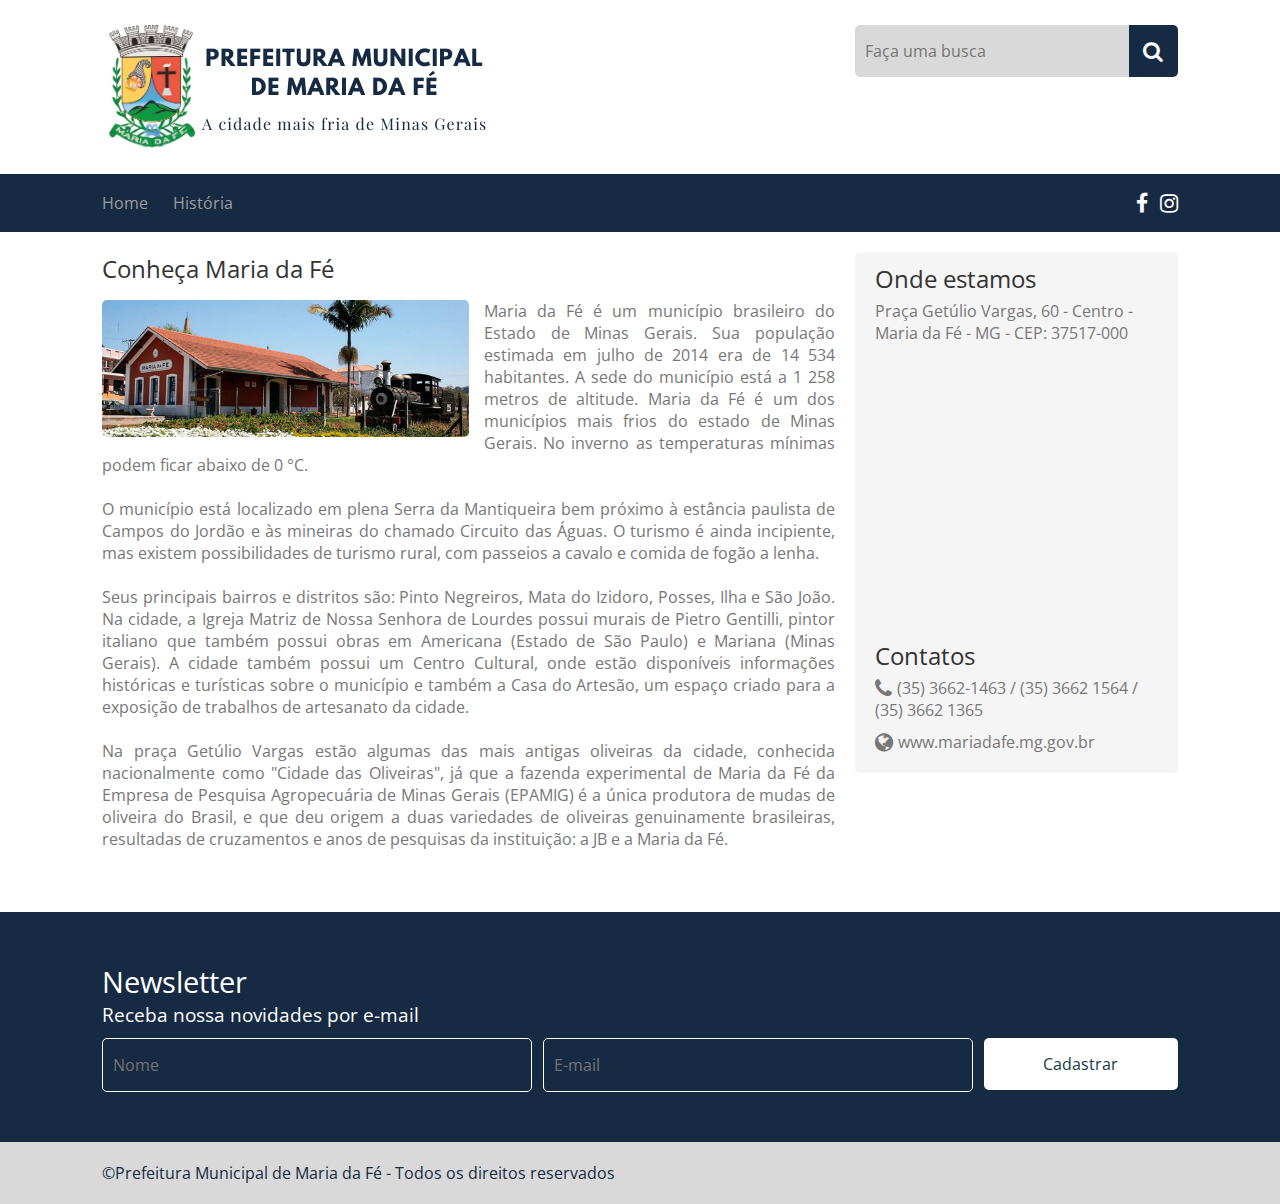
<file: index.html>
<!DOCTYPE html>
<html lang="pt-br">
	<head>
		<title>Maria da Fé/MG</title>
		<meta charset="utf-8">
		<link rel="stylesheet" href="css/style.css">
		<link rel="stylesheet" href="https://maxcdn.bootstrapcdn.com/font-awesome/4.5.0/css/font-awesome.min.css">
		<link href="https://fonts.googleapis.com/css2?family=Open+Sans" rel="stylesheet" type="text/css"> 
	</head>
	<body>
		<header class="cabecalho">
			<h1 class="logo">
				<a href="index.html" title="Maria da Fé/MG">Maria da Fé/MG</a>
			</h1>
			<form method="post">
				<input type="text" placeholder="Faça uma busca">
					<button><i class="fa fa-search fa-lg"></i></button>
			</form>
		</header>


         <nav class="menu">
            <ul>
            	<li><a href="index.html">Home</a></li>
            	<li><a href="historia.html">História</a></li>
            </ul>

        <div class="social-icons">
			<a href="https://www.facebook.com/prefeiturademariadafe" class="btn-facebook"><i class="fa fa-facebook fa-lg"></i></a>
			<a href="https://www.instagram.com/prefeitura_mariadafe/?hl=pt" class="btn-instagram"><i class="fa fa-instagram fa-lg"></i></a>
	    </div>

        </nav>
        	<main class="principal">
	       		<article class="sobre">
		  			<h2>Conheça Maria da Fé</h2>
		    		<img src="img/Maria_da_Fe_Centro_Cultural.jpg" alt="Centro Cultural de Maria da Fé">
					<p>Maria da Fé é um município brasileiro do Estado de Minas Gerais. Sua população estimada em julho de 2014 era de 14 534 habitantes. A sede do município está a 1 258 metros de altitude. Maria da Fé é um dos municípios mais frios do estado de Minas Gerais. No inverno as temperaturas mínimas podem ficar abaixo de 0 °C.
					<br><br>
					O município está localizado em plena Serra da Mantiqueira bem próximo à estância paulista de Campos do Jordão e às mineiras do chamado Circuito das Águas. O turismo é ainda incipiente, mas existem possibilidades de turismo rural, com passeios a cavalo e comida de fogão a lenha.<br><br>
					Seus principais bairros e distritos são: Pinto Negreiros, Mata do Izidoro, Posses, Ilha e São João. Na cidade, a Igreja Matriz de Nossa Senhora de Lourdes possui murais de Pietro Gentilli, pintor italiano que também possui obras em Americana (Estado de São Paulo) e Mariana (Minas Gerais). A cidade também possui um Centro Cultural, onde estão disponíveis informações históricas e turísticas sobre o município e também a Casa do Artesão, um espaço criado para a exposição de trabalhos de artesanato da cidade.
					<br><br>
					Na praça Getúlio Vargas estão algumas das mais antigas oliveiras da cidade, conhecida nacionalmente como "Cidade das Oliveiras", já que a fazenda experimental de Maria da Fé da Empresa de Pesquisa Agropecuária de Minas Gerais (EPAMIG) é a única produtora de mudas de oliveira do Brasil, e que deu origem a duas variedades de oliveiras genuinamente brasileiras, resultadas de cruzamentos e anos de pesquisas da instituição: a JB e a Maria da Fé.
					<br> <br>
             	</article>

             	<aside class="onde-estamos">
		 			<h2>Onde estamos</h2>
		    		<p>Praça Getúlio Vargas, 60 - Centro - Maria da Fé - MG - CEP: 37517-000</p>
		   			<iframe src="https://www.google.com/maps/embed?pb=!1m18!1m12!1m3!1d3691.210881384014!2d-45.37596368587481!3d-22.30786298531964!2m3!1f0!2f0!3f0!3m2!1i1024!2i768!4f13.1!3m3!1m2!1s0x0%3A0x12d5f6875cafa5d6!2sPrefeitura%20Municipal%20de%20Maria%20da%20F%C3%A9!5e0!3m2!1spt-BR!2sbr!4v1596936971014!5m2!1spt-BR!2sbr" width="600" height="450" frameborder="0" style="border:0;" allowfullscreen="" aria-hidden="false" tabindex="0"></iframe>

	        		<h2> Contatos </h2>
		   			<ul>
						<li> <i class="fa fa-phone fa-lg"></i>(35) 3662-1463 / (35) 3662 1564 / (35) 3662 1365</li>
						<li> <i class="fa fa-globe fa-lg"></i>www.mariadafe.mg.gov.br</li>
		   			</ul>
		  		</aside>			   
        	</main>

         	<section class="newsletter">
				<h3>Newsletter</h3>
				<p>Receba nossa novidades por e-mail</p>
				<form method="post">
					<input type="text" placeholder="Nome">
					<input type="email" placeholder="E-mail">
					<button> Cadastrar </button>
				</form>
		 	</section>

     		<footer class="rodape">
				<p>©Prefeitura Municipal de Maria da Fé - Todos os direitos reservados</p>
   			</footer>
	</body>
</html>
</file>
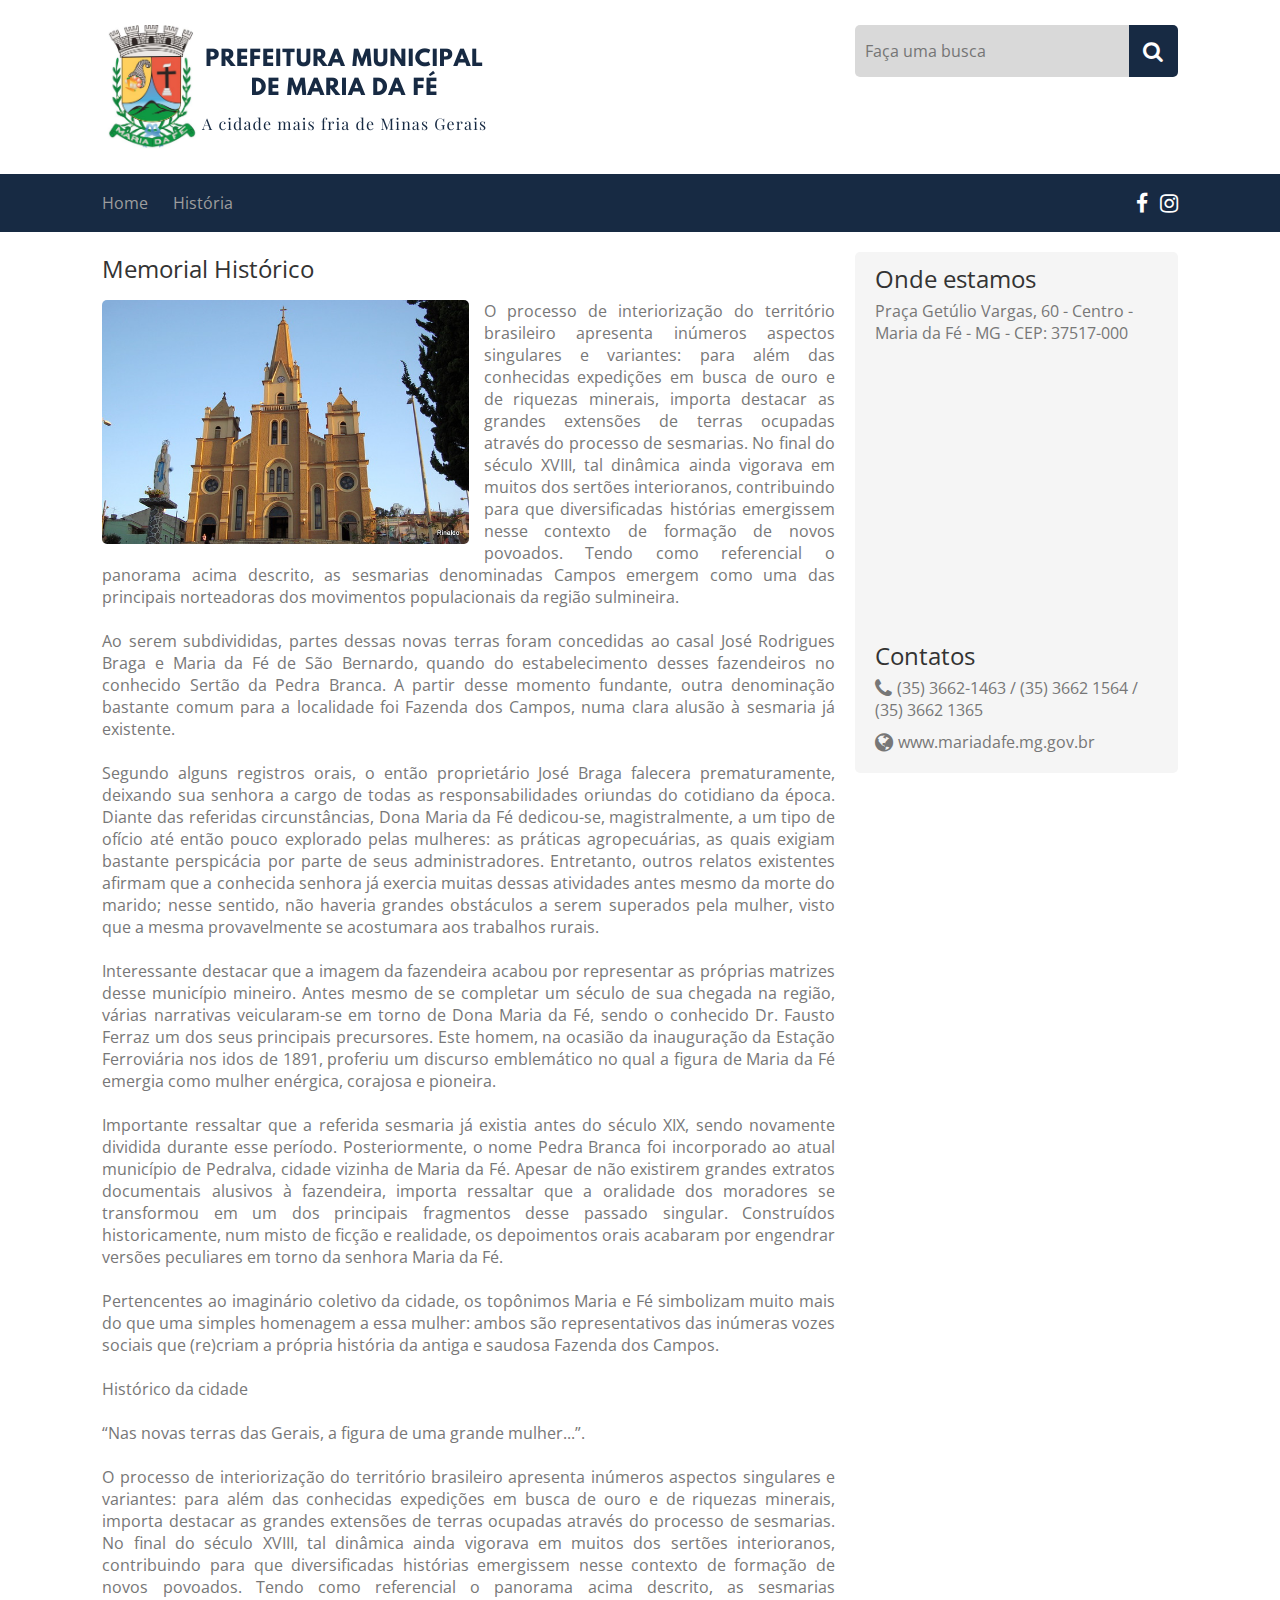
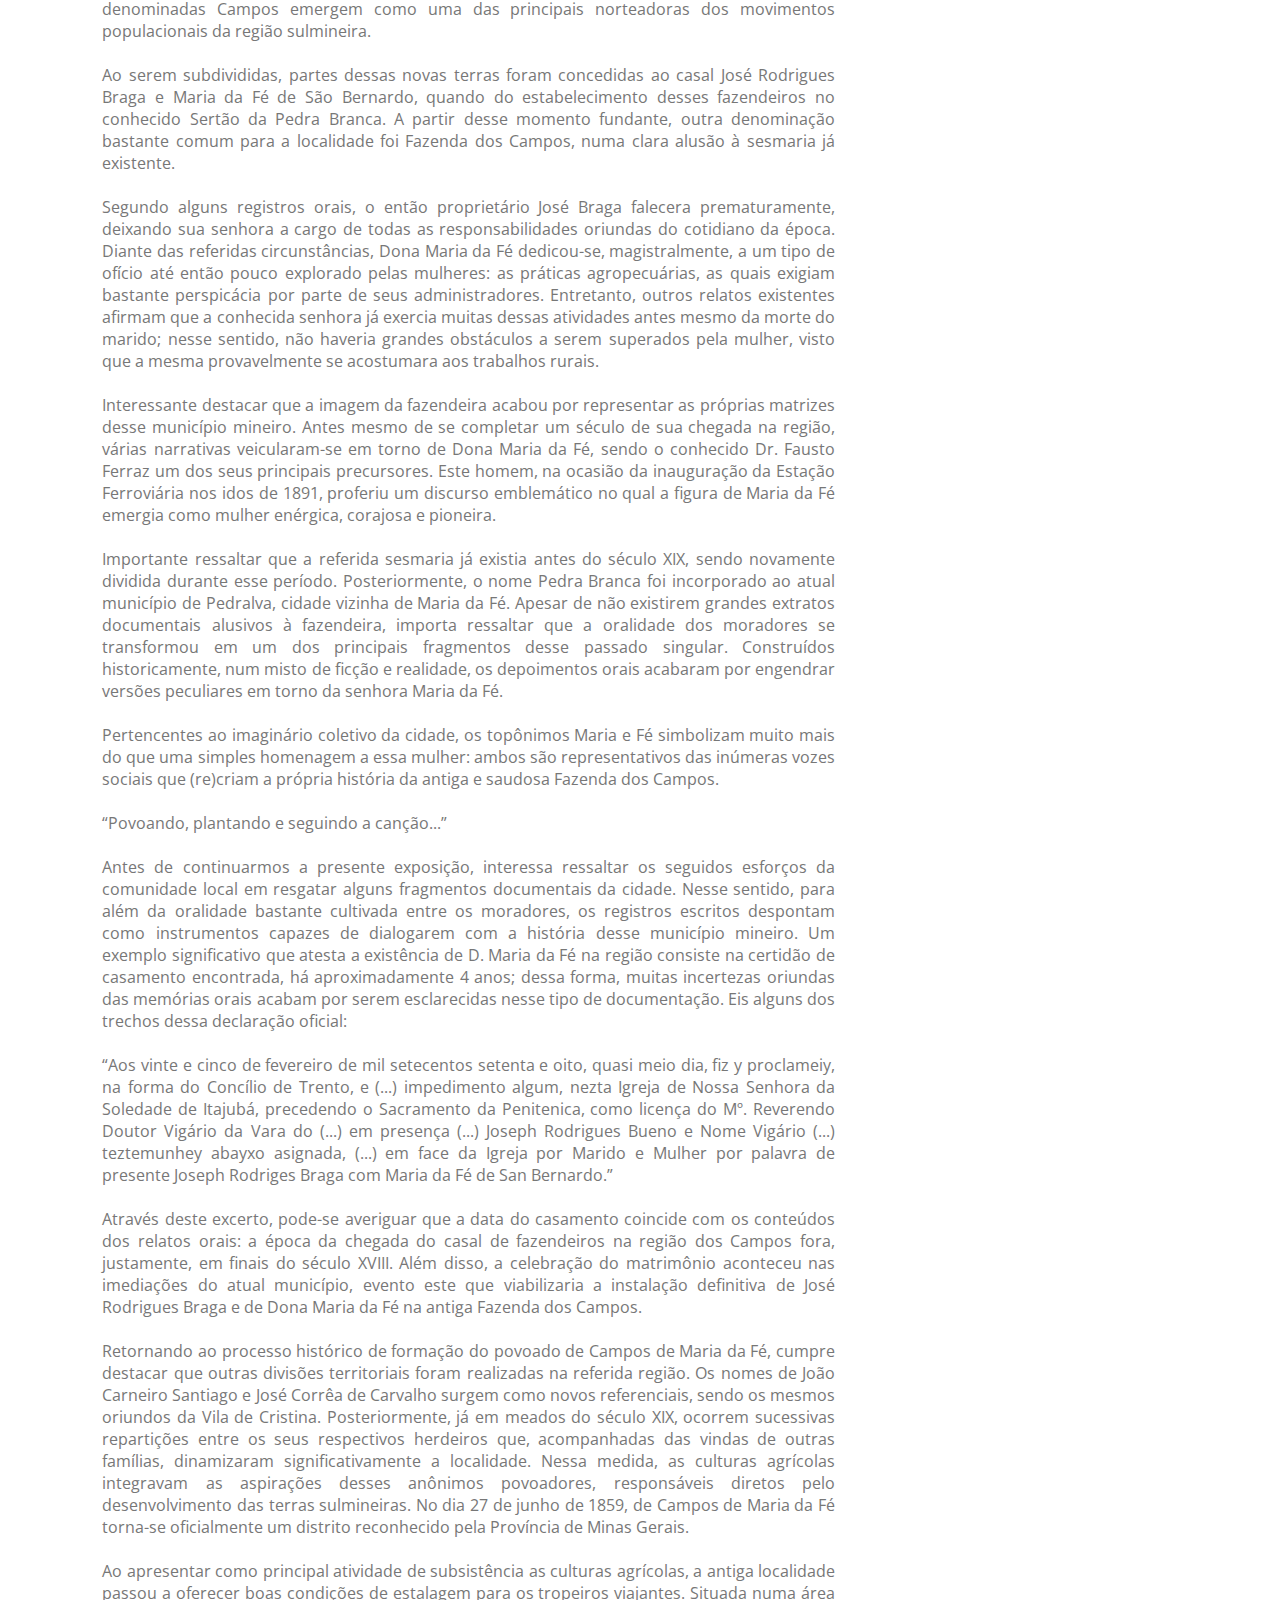
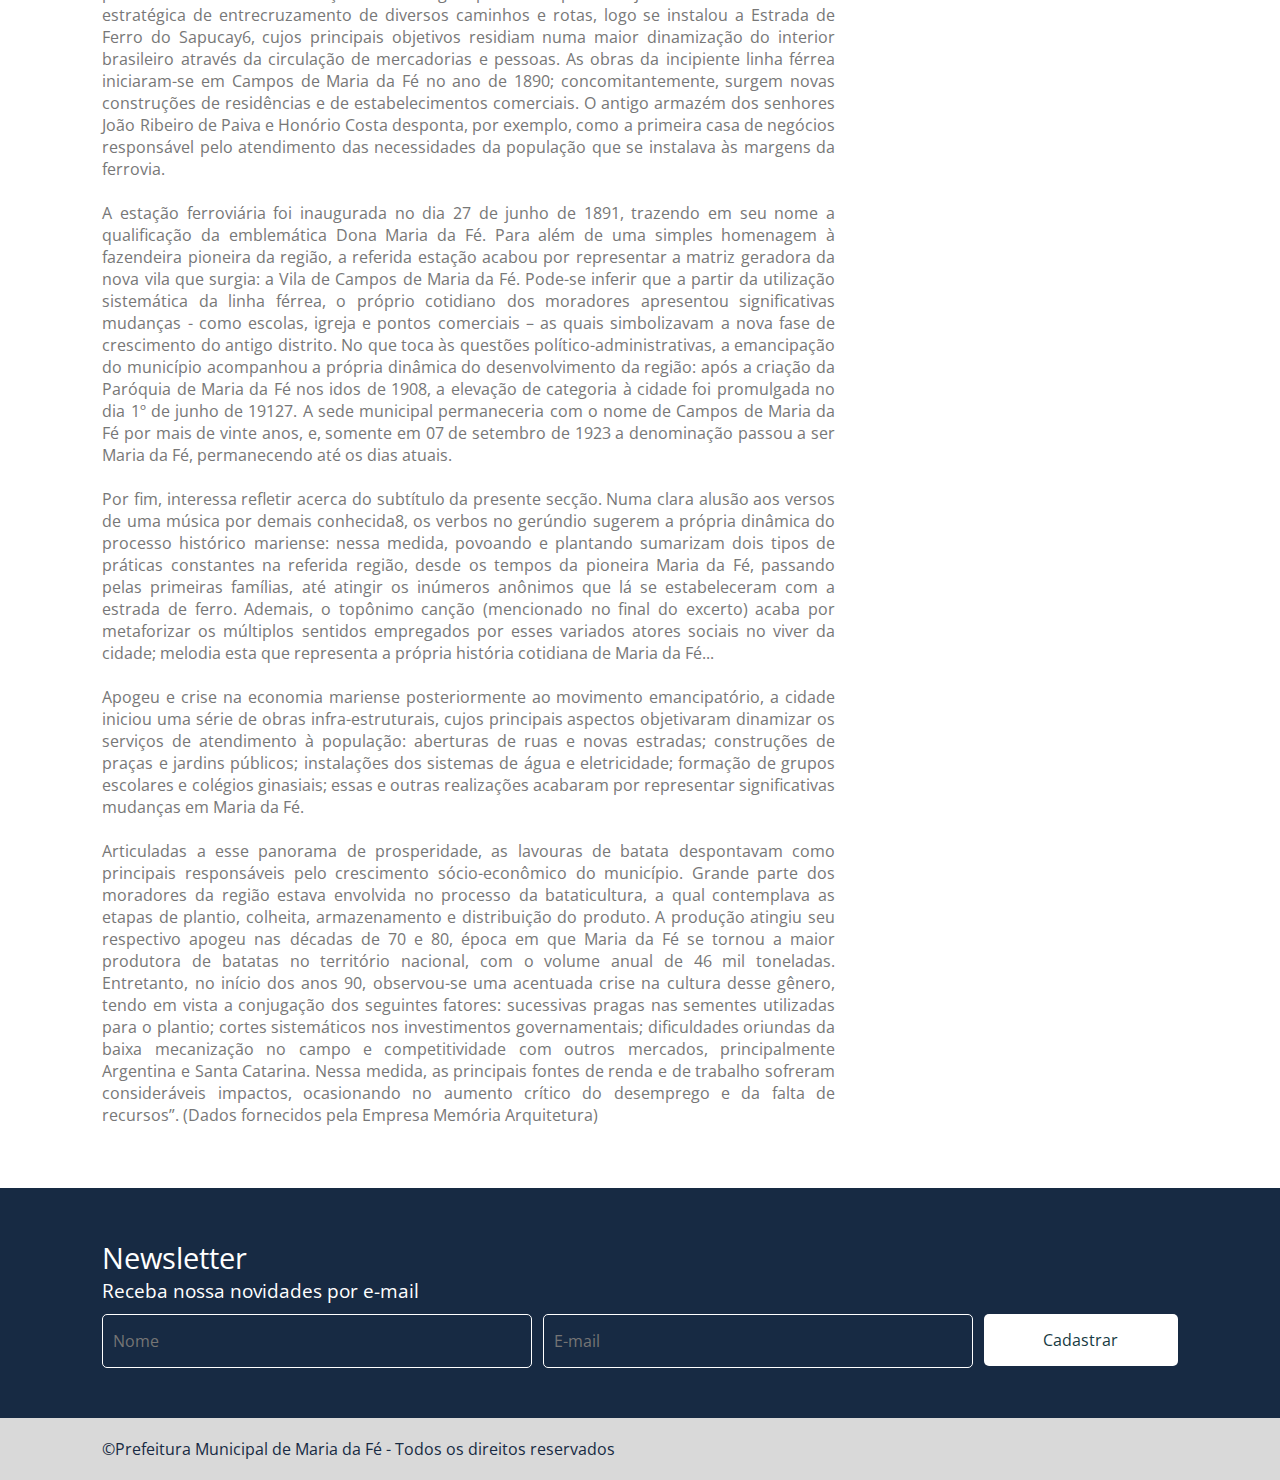
<file: historia.html>
<!DOCTYPE html>
<html lang="pt-br">
	<head>
		<title>Maria da Fé/MG</title>
		<meta charset="utf-8">
		<link rel="stylesheet" href="css/style.css">
		<link rel="stylesheet" href="https://maxcdn.bootstrapcdn.com/font-awesome/4.5.0/css/font-awesome.min.css">
		<link href="https://fonts.googleapis.com/css2?family=Open+Sans" rel="stylesheet" type="text/css"> 
	</head>
	<body>
		<header class="cabecalho">
			<h1 class="logo">
				<a href="index.html" title="Maria da Fé/MG">Maria da Fé/MG</a>
			</h1>
			<form method="post">
				<input type="text" placeholder="Faça uma busca">
					<button><i class="fa fa-search fa-lg"></i></button>
			</form>
		</header>


         <nav class="menu">
            <ul>
            	<li><a href="index.html">Home</a></li>
            	<li><a href="historia.html">História</a></li>
            </ul>

        <div class="social-icons">
			<a href="https://www.facebook.com/prefeiturademariadafe" class="btn-facebook"><i class="fa fa-facebook fa-lg"></i></a>
			<a href="https://www.instagram.com/prefeitura_mariadafe/?hl=pt" class="btn-instagram"><i class="fa fa-instagram fa-lg"></i></a>
	    </div>

        </nav>
        	<main class="principal">
	       		<article class="sobre">
		  			<h2>Memorial Histórico</h2>
		    		<img src="img/Matriz_Nossa_Senhora_de_Lourdes.jpg" alt="Igreja Matriz Nossa Senhora de Lourdes">
					<p>O processo de interiorização do território brasileiro apresenta inúmeros aspectos singulares e variantes: para além das conhecidas expedições em busca de ouro e de riquezas minerais, importa destacar as grandes extensões de terras ocupadas através do processo de sesmarias. No final do século XVIII, tal dinâmica ainda vigorava em muitos dos sertões interioranos, contribuindo para que diversificadas histórias emergissem nesse contexto de formação de novos povoados. Tendo como referencial o panorama acima descrito, as sesmarias denominadas Campos emergem como uma das principais norteadoras dos movimentos populacionais da região sulmineira.
					<br><br>
					Ao serem subdivididas, partes dessas novas terras foram concedidas ao casal José Rodrigues Braga e Maria da Fé de São Bernardo, quando do estabelecimento desses fazendeiros no conhecido Sertão da Pedra Branca. A partir desse momento fundante, outra denominação bastante comum para a localidade foi Fazenda dos Campos, numa clara alusão à sesmaria já existente.
					<br><br>
					Segundo alguns registros orais, o então proprietário José Braga falecera prematuramente, deixando sua senhora a cargo de todas as responsabilidades oriundas do cotidiano da época. Diante das referidas circunstâncias, Dona Maria da Fé dedicou-se, magistralmente, a um tipo de ofício até então pouco explorado pelas mulheres: as práticas agropecuárias, as quais exigiam bastante perspicácia por parte de seus administradores. Entretanto, outros relatos existentes afirmam que a conhecida senhora já exercia muitas dessas atividades antes mesmo da morte do marido; nesse sentido, não haveria grandes obstáculos a serem superados pela mulher, visto que a mesma provavelmente se acostumara aos trabalhos rurais.
					<br><br>
					Interessante destacar que a imagem da fazendeira acabou por representar as próprias matrizes desse município mineiro. Antes mesmo de se completar um século de sua chegada na região, várias narrativas veicularam-se em torno de Dona Maria da Fé, sendo o conhecido Dr. Fausto Ferraz um dos seus principais precursores. Este homem, na ocasião da inauguração da Estação Ferroviária nos idos de 1891, proferiu um discurso emblemático no qual a figura de Maria da Fé emergia como mulher enérgica, corajosa e pioneira.
					<br><br>
					Importante ressaltar que a referida sesmaria já existia antes do século XIX, sendo novamente dividida durante esse período. Posteriormente, o nome Pedra Branca foi incorporado ao atual município de Pedralva, cidade vizinha de Maria da Fé. Apesar de não existirem grandes extratos documentais alusivos à fazendeira, importa ressaltar que a oralidade dos moradores se transformou em um dos principais fragmentos desse passado singular. Construídos historicamente, num misto de ficção e realidade, os depoimentos orais acabaram por engendrar versões peculiares em torno da senhora Maria da Fé.
					<br><br>
					Pertencentes ao imaginário coletivo da cidade, os topônimos Maria e Fé simbolizam muito mais do que uma simples homenagem a essa mulher: ambos são representativos das inúmeras vozes sociais que (re)criam a própria história da antiga e saudosa Fazenda dos Campos.
					<br><br>
					Histórico da cidade
					<br><br>
					“Nas novas terras das Gerais, a figura de uma grande mulher...”.
					<br><br>
					O processo de interiorização do território brasileiro apresenta inúmeros aspectos singulares e variantes: para além das conhecidas expedições em busca de ouro e de riquezas minerais, importa destacar as grandes extensões de terras ocupadas através do processo de sesmarias. No final do século XVIII, tal dinâmica ainda vigorava em muitos dos sertões interioranos, contribuindo para que diversificadas histórias emergissem nesse contexto de formação de novos povoados. Tendo como referencial o panorama acima descrito, as sesmarias denominadas Campos emergem como uma das principais norteadoras dos movimentos populacionais da região sulmineira.
					<br><br>
					Ao serem subdivididas, partes dessas novas terras foram concedidas ao casal José Rodrigues Braga e Maria da Fé de São Bernardo, quando do estabelecimento desses fazendeiros no conhecido Sertão da Pedra Branca. A partir desse momento fundante, outra denominação bastante comum para a localidade foi Fazenda dos Campos, numa clara alusão à sesmaria já existente.
					<br><br>
					Segundo alguns registros orais, o então proprietário José Braga falecera prematuramente, deixando sua senhora a cargo de todas as responsabilidades oriundas do cotidiano da época. Diante das referidas circunstâncias, Dona Maria da Fé dedicou-se, magistralmente, a um tipo de ofício até então pouco explorado pelas mulheres: as práticas agropecuárias, as quais exigiam bastante perspicácia por parte de seus administradores. Entretanto, outros relatos existentes afirmam que a conhecida senhora já exercia muitas dessas atividades antes mesmo da morte do marido; nesse sentido, não haveria grandes obstáculos a serem superados pela mulher, visto que a mesma provavelmente se acostumara aos trabalhos rurais.
					<br><br>
					Interessante destacar que a imagem da fazendeira acabou por representar as próprias matrizes desse município mineiro. Antes mesmo de se completar um século de sua chegada na região, várias narrativas veicularam-se em torno de Dona Maria da Fé, sendo o conhecido Dr. Fausto Ferraz um dos seus principais precursores. Este homem, na ocasião da inauguração da Estação Ferroviária nos idos de 1891, proferiu um discurso emblemático no qual a figura de Maria da Fé emergia como mulher enérgica, corajosa e pioneira.
					<br><br>
					Importante ressaltar que a referida sesmaria já existia antes do século XIX, sendo novamente dividida durante esse período. Posteriormente, o nome Pedra Branca foi incorporado ao atual município de Pedralva, cidade vizinha de Maria da Fé. Apesar de não existirem grandes extratos documentais alusivos à fazendeira, importa ressaltar que a oralidade dos moradores se transformou em um dos principais fragmentos desse passado singular. Construídos historicamente, num misto de ficção e realidade, os depoimentos orais acabaram por engendrar versões peculiares em torno da senhora Maria da Fé.
					<br><br>
					Pertencentes ao imaginário coletivo da cidade, os topônimos Maria e Fé simbolizam muito mais do que uma simples homenagem a essa mulher: ambos são representativos das inúmeras vozes sociais que (re)criam a própria história da antiga e saudosa Fazenda dos Campos.
					<br><br>
					“Povoando, plantando e seguindo a canção...”
					<br><br>
					Antes de continuarmos a presente exposição, interessa ressaltar os seguidos esforços da comunidade local em resgatar alguns fragmentos documentais da cidade. Nesse sentido, para além da oralidade bastante cultivada entre os moradores, os registros escritos despontam como instrumentos capazes de dialogarem com a história desse município mineiro. Um exemplo significativo que atesta a existência de D. Maria da Fé na região consiste na certidão de casamento encontrada, há aproximadamente 4 anos; dessa forma, muitas incertezas oriundas das memórias orais acabam por serem esclarecidas nesse tipo de documentação. Eis alguns dos trechos dessa declaração oficial:
					<br><br>
					“Aos vinte e cinco de fevereiro de mil setecentos setenta e oito, quasi meio dia, fiz y proclameiy, na forma do Concílio de Trento, e (...) impedimento algum, nezta Igreja de Nossa Senhora da Soledade de Itajubá, precedendo o Sacramento da Penitenica, como licença do Mº. Reverendo Doutor Vigário da Vara do (...) em presença (...) Joseph Rodrigues Bueno e Nome Vigário (...) teztemunhey abayxo asignada, (...) em face da Igreja por Marido e Mulher por palavra de presente Joseph Rodriges Braga com Maria da Fé de San Bernardo.”
					<br><br>
					Através deste excerto, pode-se averiguar que a data do casamento coincide com os conteúdos dos relatos orais: a época da chegada do casal de fazendeiros na região dos Campos fora, justamente, em finais do século XVIII. Além disso, a celebração do matrimônio aconteceu nas imediações do atual município, evento este que viabilizaria a instalação definitiva de José Rodrigues Braga e de Dona Maria da Fé na antiga Fazenda dos Campos.
					<br><br>
					Retornando ao processo histórico de formação do povoado de Campos de Maria da Fé, cumpre destacar que outras divisões territoriais foram realizadas na referida região. Os nomes de João Carneiro Santiago e José Corrêa de Carvalho surgem como novos referenciais, sendo os mesmos oriundos da Vila de Cristina. Posteriormente, já em meados do século XIX, ocorrem sucessivas repartições entre os seus respectivos herdeiros que, acompanhadas das vindas de outras famílias, dinamizaram significativamente a localidade. Nessa medida, as culturas agrícolas integravam as aspirações desses anônimos povoadores, responsáveis diretos pelo desenvolvimento das terras sulmineiras. No dia 27 de junho de 1859, de Campos de Maria da Fé torna-se oficialmente um distrito reconhecido pela Província de Minas Gerais.
					<br><br>
					Ao apresentar como principal atividade de subsistência as culturas agrícolas, a antiga localidade passou a oferecer boas condições de estalagem para os tropeiros viajantes. Situada numa área estratégica de entrecruzamento de diversos caminhos e rotas, logo se instalou a Estrada de Ferro do Sapucay6, cujos principais objetivos residiam numa maior dinamização do interior brasileiro através da circulação de mercadorias e pessoas. As obras da incipiente linha férrea iniciaram-se em Campos de Maria da Fé no ano de 1890; concomitantemente, surgem novas construções de residências e de estabelecimentos comerciais. O antigo armazém dos senhores João Ribeiro de Paiva e Honório Costa desponta, por exemplo, como a primeira casa de negócios responsável pelo atendimento das necessidades da população que se instalava às margens da ferrovia.
					<br><br>
					A estação ferroviária foi inaugurada no dia 27 de junho de 1891, trazendo em seu nome a qualificação da emblemática Dona Maria da Fé. Para além de uma simples homenagem à fazendeira pioneira da região, a referida estação acabou por representar a matriz geradora da nova vila que surgia: a Vila de Campos de Maria da Fé. Pode-se inferir que a partir da utilização sistemática da linha férrea, o próprio cotidiano dos moradores apresentou significativas mudanças - como escolas, igreja e pontos comerciais – as quais simbolizavam a nova fase de crescimento do antigo distrito.  No que toca às questões político-administrativas, a emancipação do município acompanhou a própria dinâmica do desenvolvimento da região: após a criação da Paróquia de Maria da Fé nos idos de 1908, a elevação de categoria à cidade foi promulgada no dia 1º de junho de 19127. A sede municipal permaneceria com o nome de Campos de Maria da Fé por mais de vinte anos, e, somente em 07 de setembro de 1923 a denominação passou a ser Maria da Fé, permanecendo até os dias atuais.
					<br><br>
					Por fim, interessa refletir acerca do subtítulo da presente secção. Numa clara alusão aos versos de uma música por demais conhecida8, os verbos no gerúndio sugerem a própria dinâmica do processo histórico mariense: nessa medida, povoando e plantando sumarizam dois tipos de práticas constantes na referida região, desde os tempos da pioneira Maria da Fé, passando pelas primeiras famílias, até atingir os inúmeros anônimos que lá se estabeleceram com a estrada de ferro. Ademais, o topônimo canção (mencionado no final do excerto) acaba por metaforizar os múltiplos sentidos empregados por esses variados atores sociais no viver da cidade; melodia esta que representa a própria história cotidiana de Maria da Fé...
					<br><br>
					Apogeu e crise na economia mariense posteriormente ao movimento emancipatório, a cidade iniciou uma série de obras infra-estruturais, cujos principais aspectos objetivaram dinamizar os serviços de atendimento à população: aberturas de ruas e novas estradas; construções de praças e jardins públicos; instalações dos sistemas de água e eletricidade; formação de grupos escolares e colégios ginasiais; essas e outras realizações acabaram por representar significativas mudanças em Maria da Fé.
					<br><br>
					Articuladas a esse panorama de prosperidade, as lavouras de batata despontavam como principais responsáveis pelo crescimento sócio-econômico do município. Grande parte dos moradores da região estava envolvida no processo da bataticultura, a qual contemplava as etapas de plantio, colheita, armazenamento e distribuição do produto. A produção atingiu seu respectivo apogeu nas décadas de 70 e 80, época em que Maria da Fé se tornou a maior produtora de batatas no território nacional, com o volume anual de 46 mil toneladas. Entretanto, no início dos anos 90, observou-se uma acentuada crise na cultura desse gênero, tendo em vista a conjugação dos seguintes fatores: sucessivas pragas nas sementes utilizadas para o plantio; cortes sistemáticos nos investimentos governamentais; dificuldades oriundas da baixa mecanização no campo e competitividade com outros mercados, principalmente Argentina e Santa Catarina. Nessa medida, as principais fontes de renda e de trabalho sofreram consideráveis impactos, ocasionando no aumento crítico do desemprego e da falta de recursos”. (Dados fornecidos pela Empresa Memória Arquitetura)
					<br><br>
             	</article>

             	<aside class="onde-estamos">
		 			<h2>Onde estamos</h2>
		    		<p>Praça Getúlio Vargas, 60 - Centro - Maria da Fé - MG - CEP: 37517-000</p>
		   			<iframe src="https://www.google.com/maps/embed?pb=!1m18!1m12!1m3!1d3691.210881384014!2d-45.37596368587481!3d-22.30786298531964!2m3!1f0!2f0!3f0!3m2!1i1024!2i768!4f13.1!3m3!1m2!1s0x0%3A0x12d5f6875cafa5d6!2sPrefeitura%20Municipal%20de%20Maria%20da%20F%C3%A9!5e0!3m2!1spt-BR!2sbr!4v1596936971014!5m2!1spt-BR!2sbr" width="600" height="450" frameborder="0" style="border:0;" allowfullscreen="" aria-hidden="false" tabindex="0"></iframe>

	        		<h2> Contatos </h2>
		   			<ul>
						<li> <i class="fa fa-phone fa-lg"></i>(35) 3662-1463 / (35) 3662 1564 / (35) 3662 1365</li>
						<li> <i class="fa fa-globe fa-lg"></i>www.mariadafe.mg.gov.br</li>
		   			</ul>
		  		</aside>			   
        	</main>

         	<section class="newsletter">
				<h3>Newsletter</h3>
				<p>Receba nossa novidades por e-mail</p>
				<form method="post">
					<input type="text" placeholder="Nome">
					<input type="email" placeholder="E-mail">
					<button> Cadastrar </button>
				</form>
		 	</section>

     		<footer class="rodape">
				<p>©Prefeitura Municipal de Maria da Fé - Todos os direitos reservados</p>
   			</footer>
	</body>
</html>
</file>
<file: css/style.css>
﻿/* RESET */
* {margin: 0; padding: 0; font-size: 100%; font-family: 'Open Sans', sans-serif; font-weight: normal;
box-sizing:border-box; border:none; outline: none; }
img {max-width: 100%;}
ul {list-style: none;}
a {text-decoration: none;}
h2 {font-size: 1.5em; color: #333;}
p {font-size: 1em; color: #777;}

/* CABEÇALHO */
.cabecalho {width: 100%; float: left; padding: 25px 8%; background-color: #ffffff;}
.logo a { width: 400px; height: 124px; float: left; background: url(../img/Maria_da_Fe_banner.png) no-repeat; font-size: 0;}
.cabecalho form {width: 30%; float: right;}
.cabecalho input[type="text"] {width: 85%; float:left; padding: 15px 10px; border-radius:5px 0 0 5px; background-color: #d9d9d9 }
.cabecalho button {width: 15%; float: right; padding: 15px 10px; background-color: #172a43; color: #fff; 
	cursor: pointer; border-radius:0 5px 5px 0;}

/* MENU */
.menu {width: 100%; float: left; background-color: #172a43; padding: 18px 8%;}
.menu li {float: left;}
.menu li a {color:#9d9d9d; margin-right: 25px;}
.menu li a:hover {color: #fff;}

/* SOCIAL ICONS */
.social-icons {float: right;}
.social-icons a {color: #fff; float: left; margin-left: 12px;}
.btn-facebook:hover {color:#3B5998;}
.btn-twitter:hover {color:#54A4D6;}
.btn-google:hover {color: #D73D32;}

/* PRINCIPAL */
.principal { width: 100%; float: left; padding: 20px 8%;}
.sobre {width: 70%; float: left; padding: 0 20px 20px 0;}
.sobre h2 {margin-bottom: 15px;}
.sobre img { width: 50%; float: left; border-radius: 5px; margin: 0 15px 15px 0;}
.sobre p {text-align: justify;}

/* SIDEBAR */
.onde-estamos {width: 30%; float: right; padding: 10px 20px; background-color: #f5f5f5; border-radius:5px;}
.onde-estamos h2 {margin-bottom: 5px;}
.onde-estamos iframe {width: 100%; height: 250px; margin: 20px 0;}
.onde-estamos li {color: #777; margin-bottom: 10px;}
.onde-estamos i {margin-right: 5px;}

/* NEWSLETTER */
.newsletter {width: 100%; float: left; background-color: #172a43; padding: 50px 8%; }
.newsletter h3 {font-size: 1.8em; color: #fff;}
.newsletter p {font-size: 1.2em; color: #fff;}
.newsletter form {width: 100%; float: left; margin-top: 10px;}
.newsletter form input {color: #ffffff; width: 40%; margin-right: 1%; padding: 15px 10px; border: 1px solid #fff; 
border-radius:5px; color: #fff; background-color: initial; float: left;}
.newsletter button {color: #173a43; width: 18%; background-color: #fff; padding: 15px 10px; border-radius:5px; 
	float: right; cursor: pointer;}

/* RODAPÉ */
.rodape {width: 100%; float: left; background-color: #d9d9d9; padding: 20px 8%; }
.rodape p {color: #172a43;}
</file>
